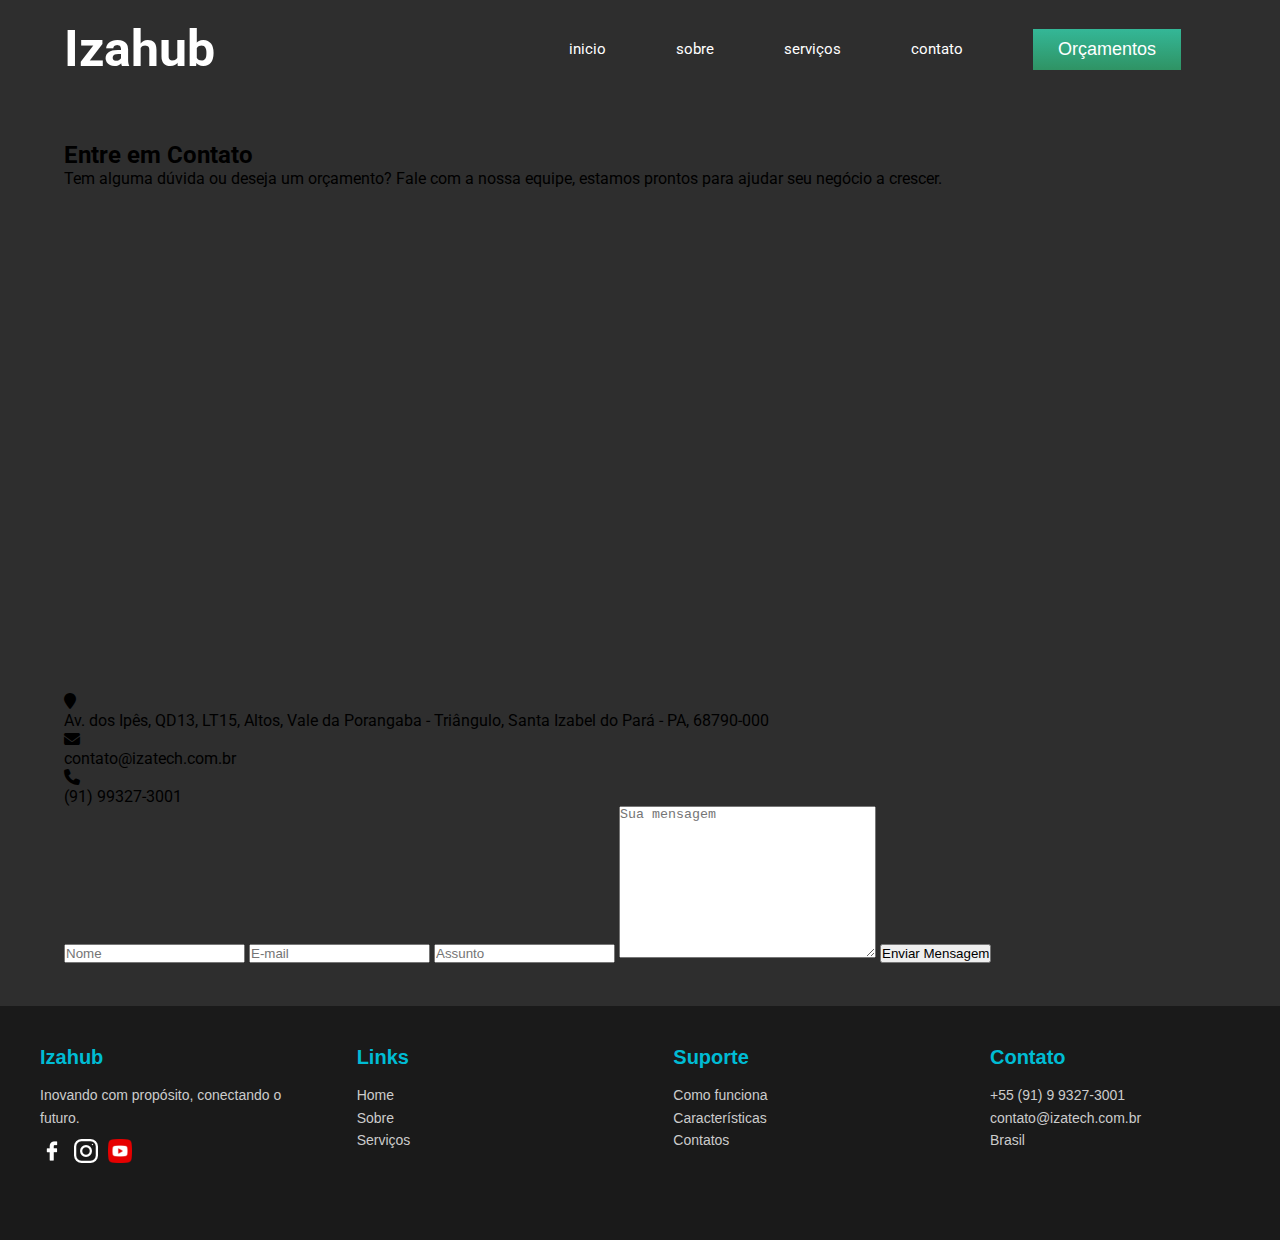
<file: contatos.html>
<!DOCTYPE html>
<html lang="pt-br">
  <head>
    <meta charset="UTF-8" />
    <meta name="viewport" content="width=device-width, initial-scale=1.0" />
    <link rel="stylesheet" href="style.css" />
    <link rel="stylesheet" href="https://cdnjs.cloudflare.com/ajax/libs/font-awesome/6.5.2/css/all.min.css">
    <title> Contatos | Projeto IZAHUB</title>
  </head>
  <body>
    <div class="background-verde">
      <!-- header -->
      <header>
        <!-- container -->
        <div class="container">
          <nav>
            <div class="logo">
              <a href="index.html">Izahub</a>
            </div>
            <ul class="ul">
              <li><a href="index.html">inicio</a></li>
              <li><a href="sobre.html">sobre</a></li>
              <li><a href="servicos.html">serviços</a></li>
              <li><a href="contatos.html">contato</a></li>
              <li>
<a href="https://wa.me/5591993273001"><button class="btn-gradient">Orçamentos</button></a>
              </li>
            </ul>
            <div class="menu-icon">
              <img src="img/menu.png" alt="ícone de menu" />
            </div>
          </nav>
        </div>
      </header>
      <!-- end header -->
       <!-- section contatos -->
    <section class="contatos">
      <div class="container">
        <div class="contatos-texto">
          <h2>Entre em Contato</h2>
          <p>Tem alguma dúvida ou deseja um orçamento? Fale com a nossa equipe, estamos prontos para ajudar seu negócio a crescer.</p>
        </div>
        <!--  mapa -->
          <div class="mapa">
<iframe src="https://www.google.com/maps/embed?pb=!1m18!1m12!1m3!1d3988.7933502076803!2d-48.15248832635282!3d-1.2987512356371118!2m3!1f0!2f0!3f0!3m2!1i1024!2i768!4f13.1!3m3!1m2!1s0x92a45178723a0a69%3A0x952f8820a4013fa8!2sIzatech%20Solu%C3%A7%C3%B5es%20em%20Tecnologia!5e0!3m2!1spt-BR!2sbr!4v1755648423806!5m2!1spt-BR!2sbr" width="100%" height="500px" style="border:0;" allowfullscreen="" loading="lazy" referrerpolicy="no-referrer-when-downgrade"></iframe>
          </div>

          <div class="contato-info">
            <div class="left-side">
              <div><i class="fa fa-map-marker"></i>
              <p>Av. dos Ipês, QD13, LT15, Altos, Vale da Porangaba - Triângulo, Santa Izabel do Pará - PA, 68790-000</p>
            </div>

            <div><i class="fa fa-envelope"></i>
              <p>contato@izatech.com.br</p>
            </div>

            <div><i class="fa fa-phone"></i>
              <p>(91) 99327-3001</p>
            </div>

            </div>
            <div class="right-side">
              <form id="contatoForm" action="https://formspree.io/f/mpwjaaeb" method="POST">
                <input type="text" id="nome" name="name" placeholder="Nome" required>
                <input type="email" id="email" name="email" placeholder="E-mail" required>       
                <input type="text" id="assunto" name="subject" placeholder="Assunto" required> 
                <textarea id="mensagem" name="message" cols="30" rows="10" placeholder="Sua mensagem" required></textarea>
                <button type="submit" class="btn">Enviar Mensagem</button>      
              </form>
            </div>
          </div>
          <!-- end mapa -->
      </div>
    </section>
    <!-- end section contatos -->
    
   <footer>
      <div class="footer-container">
        <!-- Seção Izahub -->
        <ul>
          <li>
            <h3>Izahub</h3>
          </li>
          <li>
            <p>Inovando com propósito, conectando o futuro.</p>
          </li>
          <li>
            <div class="social-media">
              <a href="https://www.facebook.com/izatechtecnologia"
                ><img src="img/facebook.png" alt="Facebook da Izahub"
              /></a>
              <a href="https://www.instagram.com/izahub.sip/"
                ><img src="img/instagram.png" alt="Instagram da Izahub"
              /></a>
              <a href="https://www.youtube.com/@izatech816"
                ><img src="img/youtube (1).png" alt="YouTube da Izahub"
              /></a>
            </div>
          </li>
        </ul>

        <!-- Links principais -->
        <ul>
          <li><h3>Links</h3></li>
          <li><a href="index.html">Home</a></li>
          <li><a href="sobre.html">Sobre</a></li>
          <li><a href="servicos.html">Serviços</a></li>
        </ul>

        <!-- Suporte -->
        <ul>
          <li><h3>Suporte</h3></li>
          <li><a href="servicos.html">Como funciona</a></li>
          <li><a href="servicos.html">Características</a></li>
          <li><a href="contatos.html">Contatos</a></li>
        </ul>

        <!-- Contato -->
        <ul>
          <li><h3>Contato</h3></li>
          <li><p>+55 (91) 9 9327-3001</p></li>
          <li><p>contato@izatech.com.br</p></li>
          <li><p>Brasil</p></li>
        </ul>
      </div>
    </footer>
    <!-- end footer -->
    <script src="js/main.js"></script>
  </body>
</html>
</file>
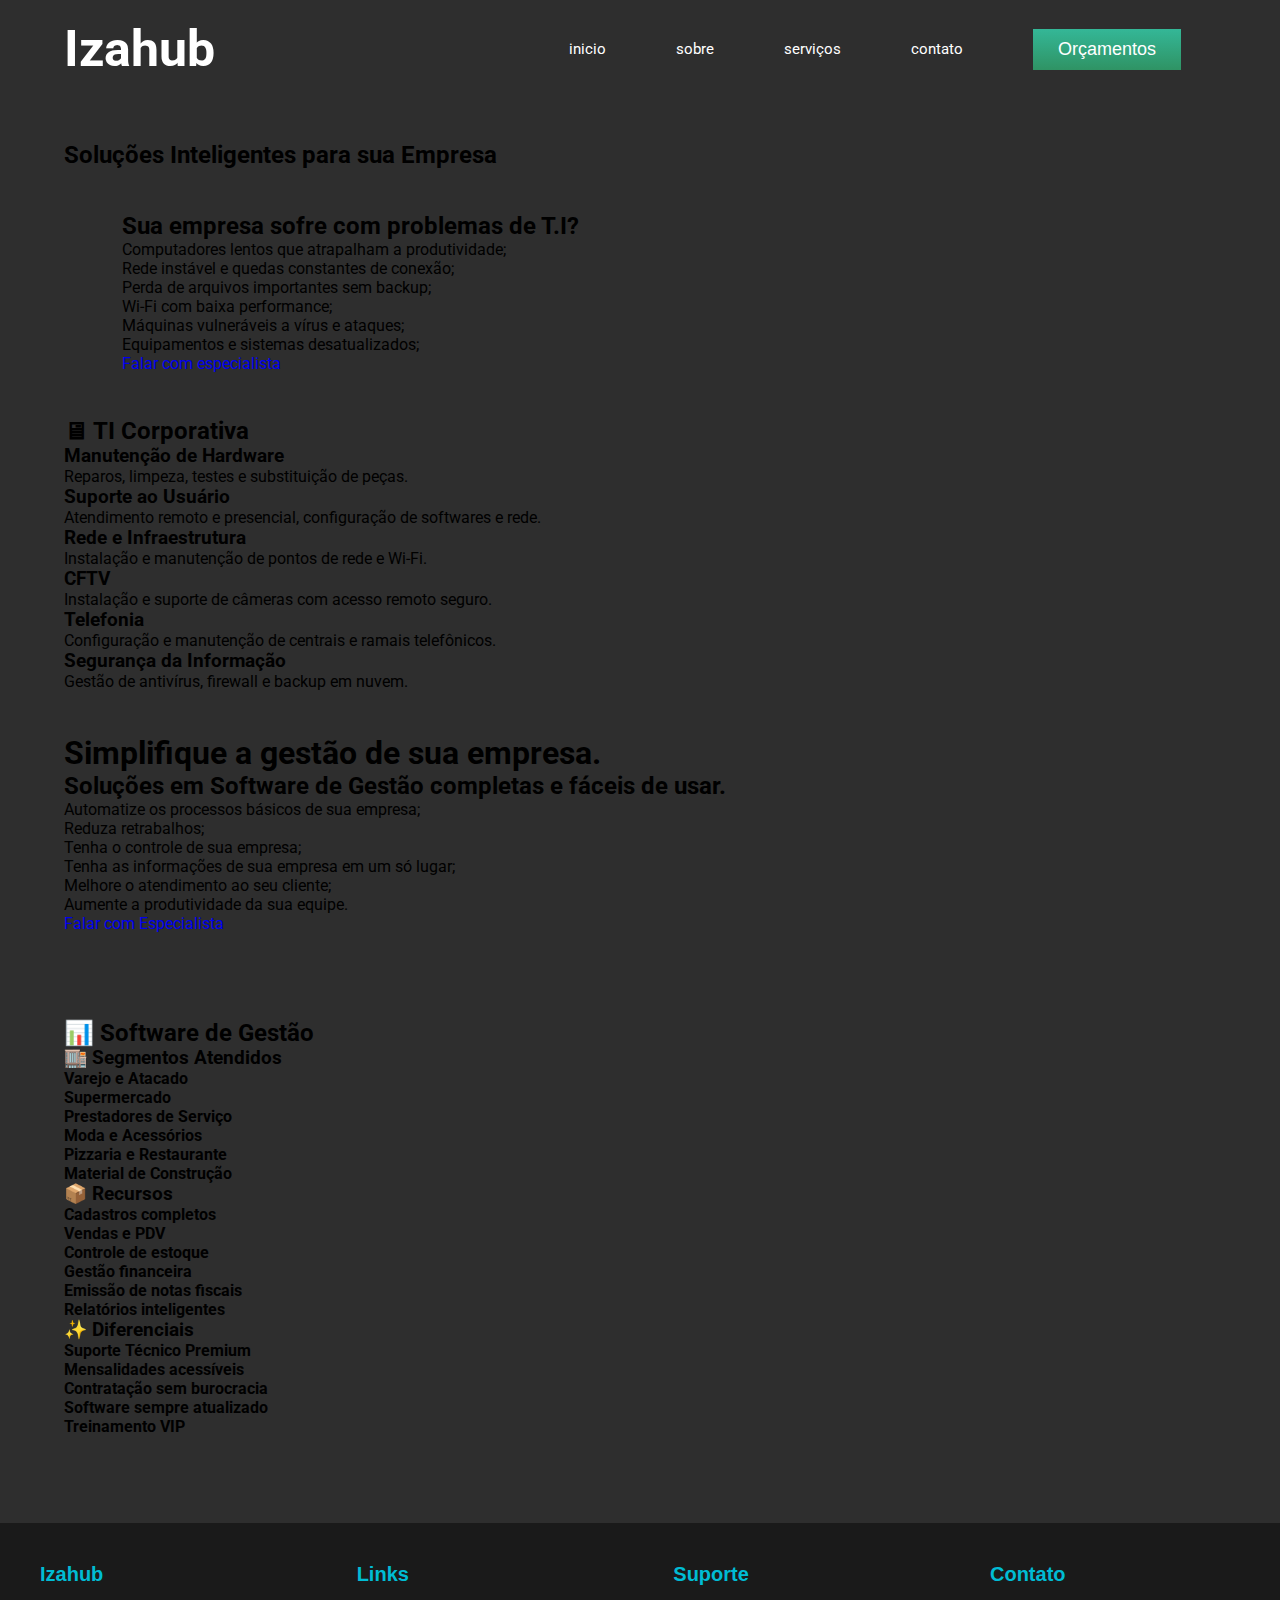
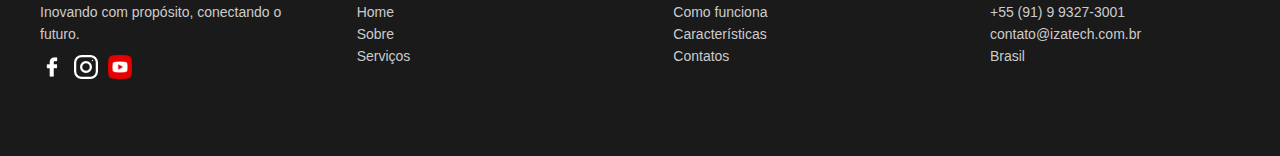
<file: servicos.html>
<!DOCTYPE html>
<html lang="pt-br">
  <head>
    <meta charset="UTF-8" />
    <meta name="viewport" content="width=device-width, initial-scale=1.0" />
    <link rel="stylesheet" href="/style.css" />
    <title>Projeto IZAHUB</title>
  </head>
  <body>
    <div class="background-verde">
      <!-- header -->
      <header>
        <!-- container -->
        <div class="container">
          <nav>
            <div class="logo">
              <a href="index.html">Izahub</a>
            </div>
            <ul class="ul">
              <li><a href="index.html">inicio</a></li>
              <li><a href="sobre.html">sobre</a></li>
              <li><a href="servicos.html">serviços</a></li>
              <li><a href="contatos.html">contato</a></li>
              <li>
<a href="https://wa.me/5591999135659"><button class="btn-gradient">Orçamentos</button></a>
              </li>
            </ul>
            <div class="menu-icon">
              <img src="img/menu.png" alt="ícone de menu" />
            </div>
          </nav>
        </div>
      </header>
      <!-- end header -->
      <!-- Serviços -->
<section id="servicos" class="servicos">
  <div class="container">
    <h2 class="titulo-principal">Soluções Inteligentes para sua Empresa</h2>
      
       <!-- Banner Problemas de TI -->
<!-- Banner Problemas de TI -->
<section class="banner-ti">
  <div class="container">
    <div class="banner-text">
      <h2>Sua empresa sofre com problemas de T.I?</h2>
      <ul>
        <li>Computadores lentos que atrapalham a produtividade;</li>
        <li>Rede instável e quedas constantes de conexão;</li>
        <li>Perda de arquivos importantes sem backup;</li>
        <li>Wi-Fi com baixa performance;</li>
        <li>Máquinas vulneráveis a vírus e ataques;</li>
        <li>Equipamentos e sistemas desatualizados;</li>
      </ul>
      <a href="https://wa.me/5591999135659"class="btn-solucao">Falar com especialista</a>
    </div>
  </div>
</section>
<!-- end banner TI -->



    <!-- TI Corporativa -->
    <div class="bloco-servico">
      <h2 class="titulo-tema">🖥 TI Corporativa</h2>
      <div class="cards">
        <div class="card">
          <h3>Manutenção de Hardware</h3>
          <p>Reparos, limpeza, testes e substituição de peças.</p>
        </div>
        <div class="card">
          <h3>Suporte ao Usuário</h3>
          <p>Atendimento remoto e presencial, configuração de softwares e rede.</p>
        </div>
        <div class="card">
          <h3>Rede e Infraestrutura</h3>
          <p>Instalação e manutenção de pontos de rede e Wi-Fi.</p>
        </div>
        <div class="card">
          <h3>CFTV</h3>
          <p>Instalação e suporte de câmeras com acesso remoto seguro.</p>
        </div>
        <div class="card">
          <h3>Telefonia</h3>
          <p>Configuração e manutenção de centrais e ramais telefônicos.</p>
        </div>
        <div class="card">
          <h3>Segurança da Informação</h3>
          <p>Gestão de antivírus, firewall e backup em nuvem.</p>
        </div>
      </div>
    </div>
    <!--  banner  Software Gestão-->

    <!-- Banner Software de Gestão -->
<section class="banner-principal">
  <div class="conteudo-banner">
    <h1>Simplifique a gestão de sua empresa.</h1>
    <h2>Soluções em Software de Gestão completas e fáceis de usar.</h2>
    
    <ul>
      <li>Automatize os processos básicos de sua empresa;</li>
      <li>Reduza retrabalhos;</li>
      <li>Tenha o controle de sua empresa;</li>
      <li>Tenha as informações de sua empresa em um só lugar;</li>
      <li>Melhore o atendimento ao seu cliente;</li>
      <li>Aumente a produtividade da sua equipe.</li>
    </ul>

    <a href="https://wa.me/5591999135659" class="btn">Falar com Especialista</a>
  </div>
</section>
<!-- end software gestão -->

 <!-- Software de Gestão -->
<section class="bloco-servico">
  <h2 class="titulo-tema">📊 Software de Gestão</h2>

  <div class="cards-gestao">

    <!-- Segmentos Atendidos -->
    <div class="card-gestao">
      <h3>🏬 Segmentos Atendidos</h3>
      <ul>
        <li><strong>Varejo e Atacado</strong></li>
        <li><strong>Supermercado</strong></li>
        <li><strong>Prestadores de Serviço</strong></li>
        <li><strong>Moda e Acessórios</strong></li>
        <li><strong>Pizzaria e Restaurante</strong></li>
        <li><strong>Material de Construção</strong></li>
      </ul>
    </div>

    <!-- Recursos -->
    <div class="card-gestao">
      <h3>📦 Recursos</h3>
      <ul>
        <li><strong>Cadastros completos</strong></li>
        <li><strong>Vendas e PDV</strong></li>
        <li><strong>Controle de estoque</strong></li>
        <li><strong>Gestão financeira</strong></li>
        <li><strong>Emissão de notas fiscais</strong></li>
        <li><strong>Relatórios inteligentes</strong></li>
      </ul>
    </div>

    <!-- Diferenciais -->
    <div class="card-gestao">
      <h3>✨ Diferenciais</h3>
      <ul>
        <li><strong>Suporte Técnico Premium</strong></li>
        <li><strong>Mensalidades acessíveis</strong></li>
        <li><strong>Contratação sem burocracia</strong></li>
        <li><strong>Software sempre atualizado</strong></li>
        <li><strong>Treinamento VIP</strong></li>
      </ul>
    </div>

  </div>
</section>


</section>
    <!-- end software gestão -->
       <footer>
      <div class="footer-container">
        <!-- Seção Izahub -->
        <ul>
          <li>
            <h3>Izahub</h3>
          </li>
          <li>
            <p>Inovando com propósito, conectando o futuro.</p>
          </li>
          <li>
            <div class="social-media">
              <a href="https://www.facebook.com/izatechtecnologia"
                ><img src="img/facebook.png" alt="Facebook da Izahub"
              /></a>
              <a href="https://www.instagram.com/izahub.sip/"
                ><img src="img/instagram.png" alt="Instagram da Izahub"
              /></a>
              <a href="https://www.youtube.com/@izatech816"
                ><img src="img/youtube (1).png" alt="YouTube da Izahub"
              /></a>
            </div>
          </li>
        </ul>

        <!-- Links principais -->
        <ul>
          <li><h3>Links</h3></li>
          <li><a href="index.html">Home</a></li>
          <li><a href="sobre.html">Sobre</a></li>
          <li><a href="servicos.html">Serviços</a></li>
        </ul>

        <!-- Suporte -->
        <ul>
          <li><h3>Suporte</h3></li>
          <li><a href="servicos.html">Como funciona</a></li>
          <li><a href="#">Características</a></li>
          <li><a href="contatos.html">Contatos</a></li>
        </ul>

        <!-- Contato -->
        <ul>
          <li><h3>Contato</h3></li>
          <li><p>+55 (91) 9 9327-3001</p></li>
          <li><p>contato@izatech.com.br</p></li>
          <li><p>Brasil</p></li>
        </ul>
      </div>
    </footer>
    <script src="js/main.js"></script>
  </body>
</html>
</file>
<file: style.css>
@import url("https://fonts.googleapis.com/css2?family=Roboto:ital,wght@0,100..900;1,100..900&display=swap");

* {
  margin: 0;
  padding: 0;
  box-sizing: border-box;
  text-decoration: none;
  list-style: none;
}
body {
  font-family: "Roboto", sans-serif;
}
:root {
  --grafite: #2e2e2e;
  --verde-escuro: #14424b;
  --verde-claro: #34b797;
  --verde: #2f9364;
  --amarelo: #edff00;
  --gold: #ffd700;
  --off-white: #f4f4f4;
  --degrade-btn: linear-gradient(var(--verde-claro), var(--verde));
}

.background-verde {
  background: var(--grafite);
}

/* classes reutilizaveis */
.container {
  max-width: 1440px;
  padding: 0 5%;
  margin: 0 auto;
}

section,
footer {
  padding: 2.7rem 0;
}
.btn-gradient {
  padding: 10px 25px;
  color: #ffffff;
  border: none;
  cursor: pointer;
  font-size: 18px;
  background-image: var(--degrade-btn);
}

/*  classes do site */
nav {
  display: flex;
  justify-content: space-between;
  align-items: center;
  padding: 20px 0;
}

.logo a {
  font-size: 50px;
  font-weight: bold;
  color: #ffff;
}

.ul {
  display: flex;
  align-items: center;
}
.ul li {
  margin: 0 35px;
  font-size: 15px;
}
.ul li a {
  color: #ffffff;
  transition: 0.3s;
}
ul li a:hover {
  color: #edff00;
}

/* main */
main .container {
  display: flex;
  align-items: center;
  justify-content: space-between;
  margin-top: 30px;
}
.main-text {
  width: 50%;
  color: #ffffff;
}

.main-text h1 {
  font-size: 3.5rem;
}

.main-text div {
  display: flex;
  align-items: center;
  margin-top: 20px;
}

.main-img {
  width: 50%;
}

.main-img img {
  width: 100%;
}

/* menu icon */
.menu-icon {
  display: none;
  position: relative;
  z-index: 10;
}

/* resultados */
.resultados {
  background-color: #34b797;
}

.resultados .container {
  display: flex;
  align-items: center;
  justify-content: space-between;
}

.resultados .resultados-text {
  color: #ffffff;
  font-size: 1.6rem;
  font-weight: 600;
  width: 50%;
}
.resultados .resultados-numero {
  display: flex;
  align-items: center;
  justify-content: center;
  color: #ffffff;
}

.resultados .resultados-numero p {
  text-align: center;
  margin: 0 30px;
  font-size: 20px;
}
.resultados .resultados-numero p span {
  font-size: 30px;
  font-weight: 600;
}
/*  section diferenciais */

.diferenciais .container {
  display: flex;
  justify-content: space-between;
  margin: 30px auto;
}
.diferenciais .card {
  width: 30%;
  cursor: pointer;
  padding: 30px;
  border-radius: 15px;
  transition: 0.3s;
}

.diferenciais .card:hover {
  background-color: #edff00;
  /* box-shadow: 0px 10px 67px 8px #edff00; */
}
.diferenciais .card img {
  width: 60px;
}

.diferenciais .card .titulo {
  margin: 13px 0;
  font-weight: 600;
}
/*  section soluções */
.solucoes .container {
  display: flex;
  align-items: center;
}
.solucoes .solucoes-img {
  width: 50%;
}

.solucoes .solucoes-img img {
  width: 100%;

  border-radius: 10px;
}
.solucoes .solucoes-text {
  width: 50%;
  padding-left: 90px;
}
.solucoes .solucoes-text h2 {
  font-size: 2.5rem;
}
.solucoes .solucoes-text p {
  margin: 20px 0;
  color: #615e5e;
  font-size: 1.2rem;
}
.solucoes .solucoes-text p b {
  color: #000000;
  font-size: 24;
}
.melhores-serviços .azul{
  font-size: 24px;
   font-size: 30px;
  font-weight: 600;
  color: #0060f0;
}
.melhores-serviços h2{
  font-size: 2.5rem;
}
.melhores-serviços .cards {
  display: flex;
  flex-wrap: wrap;
  justify-content: center;
  gap: 30px;
  margin-top: 50px;
}

.melhores-serviços .card-item {
  flex: 1 1 calc(25% - 30px); /* 4 cards por linha com espaçamento */
  max-width: calc(25% - 30px);
  background-color: #fff;
  text-align: center;
  padding: 30px 20px;
  border-radius: 20px;
  box-shadow: 0px 15px 40px rgba(0, 0, 0, 0.08);
  transition: transform 0.3s ease, box-shadow 0.3s ease;
}

.melhores-serviços .card-item:hover {
  transform: translateY(-5px);
  box-shadow: 0px 25px 60px rgba(0, 0, 0, 0.12);
}

.melhores-serviços .card-item img {
  width: 80px;
  margin-bottom: 15px;
}

.melhores-serviços .card-item .local-casa {
  margin: 5px 0;
  color: var(--color-p);
  font-size: 14px;
}

.melhores-serviços .card-item .nome-casa {
  font-size: 24px;
  font-weight: 600;
  color: #0d47a1;
  margin-bottom: 10px;
}

.melhores-serviços .card-item .descricao {
  font-size: 15px;
  color: #555;
  margin-bottom: 15px;
  line-height: 1.4;
}

.melhores-serviços .card-item .contato {
  margin-bottom: 20px;
  color: var(--color-p-2);
  font-size: 14px;
  line-height: 1.5;
}

.melhores-serviços .card-item button {
  padding: 10px 20px;
  color: white;
  background-color: var(--verde);
  border: none;
  border-radius: 6px;
  cursor: pointer;
  transition: background-color 0.3s ease;
}

.melhores-serviços .card-item button:hover {
  background-color: #0b8d5e;
}
/* seção newsletter */
.newsletter{
  background-color: var(--verde-claro);
}
.newsletter .box-newsletter{
  text-align: center;
  padding: 100px;
  background-image: url('./img/background-newsletter.png');
  background-repeat: no-repeat;
  background-size: cover;
  background-position: center;
  border-radius: 15px;
}
.newsletter .box-newsletter h2{
  font-size: 2.5rem;
}
.newsletter .box-newsletter p{
  margin: 13px 0;
}
.newsletter .box-newsletter input{
  width: 35%;
  padding: 15px;
  border-radius: 15px;
  border: none;
  outline: none;
  color: #00000098;
  background-color: #faefda;
}
.newsletter .box-newsletter button{
  font-size: 15px;
  border: none;
  outline: none;
  padding: 15px;
  border-radius: 14px;
  color: white;
  background-color: var(--verde);
}
/* end seção newsletter */
/* footer */
/* Reset básico */
* {
  margin: 0;
  padding: 0;
  box-sizing: border-box;
}

footer {
  background-color: #1a1a1a;
  color: #ffffff;
  padding: 40px 20px;
  font-family: 'Arial', sans-serif;
}

.footer-container {
  display: flex;
  flex-wrap: wrap;
  justify-content: space-between;
  max-width: 1200px;
  margin: 0 auto;
}

.footer-container ul {
  list-style: none;
  width: 100%;
  max-width: 250px;
  margin-bottom: 30px;
}

.footer-container h3 {
  font-size: 20px;
  margin-bottom: 15px;
  color: #00bcd4;
}

.footer-container p,
.footer-container a {
  font-size: 14px;
  color: #ccc;
  text-decoration: none;
  line-height: 1.6;
}

.footer-container a:hover {
  color: #ffffff;
  text-decoration: underline;
}

/* Redes sociais */
.social-media {
  display: flex;
  gap: 10px;
  margin-top: 10px;
}

.social-media a img {
  width: 24px;
  height: 24px;
  transition: transform 0.2s ease;
}

.social-media a img:hover {
  transform: scale(1.1);
}

/* Linha final (opcional) */
.footer-bottom {
  border-top: 1px solid #333;
  margin-top: 30px;
  padding-top: 20px;
  text-align: center;
  font-size: 13px;
  color: #999;
}
/* end footer */
/* responsivo */
@media (max-width: 960px) {
  .menu-icon {
    display: block;
  }
  .ul {
    position: fixed;
    background-color: var(--verde-escuro);
    top: 0;
    width: 100%;
    height: 100%;
    left: 100%;
    transition: 0.3s;
    flex-direction: column;
    justify-content: center;
  }
  .ul li {
    font-size: 20px;
    margin: 20px 0;
  }
  .ul.ativo {
    left: 0;
  }
  main .container {
    flex-direction: column;
  }
  main .container .main-img,
  main .container .main-text {
    width: 100%;
    text-align: center;
  }
  main .container .main-text h1 {
    font-size: 4rem;
  }
  main .container .main-text div {
    justify-content: center;
  }

  .resultados .container {
    flex-direction: column;
  }

  .resultados .resultados-text,
  .resultados .resultados-numero {
    width: 100%;
    text-align: center;
  }
  .resultados-numero {
    margin-top: 30px;
  }
  .diferenciais .container {
    flex-direction: column;
  }
  .diferenciais .card {
    width: 100%;
  }
  .solucoes .container {
    flex-direction: column-reverse;
  }
  .solucoes .solucoes-text,
  .solucoes .solucoes-img {
    width: 100%;
    text-align: center;
    padding: 0;
  }

  /* Ajuste cards */
  .melhores-serviços .cards {
    flex-wrap: wrap;
    justify-content: center;
    gap: 30px;
  }
  .melhores-serviços .cards .card-item {
    flex: 1 1 calc(50% - 30px);
    max-width: calc(50% - 30px);
    margin-top: 30px;
  }
  .newsletter .box-newsletter{
    padding: 50px;
  }
  .newsletter .box-newsletter h2{
    font-size: 2rem;
  }
  .newsletter .box-newsletter input{
    width: 90%;
  }
  .newsletter .box-newsletter button{
    width: 50%;
    margin-top: 20px;
  }
  /* Responsivo */
@media (max-width: 768px) {
  .footer-container {
    flex-direction: column;
    align-items: flex-start;
  }

  .footer-container ul {
    max-width: 100%;
  }

  .social-media {
    justify-content: flex-start;
  }
}

@media (max-width: 480px) {
  footer {
    padding: 30px 15px;
  }

  .footer-container h3 {
    font-size: 18px;
  }

  .footer-container p,
  .footer-container a {
    font-size: 13px;
  }

  .social-media a img {
    width: 20px;
    height: 20px;
  }
}
}
@media (max-width: 600px) {
  .melhores-serviços .cards .card-item {
    flex: 1 1 100%;
    max-width: 100%;
    margin-top: 30px;
  }
  .melhores-serviços .cards {
    justify-content: center;
  }
}
</file>
